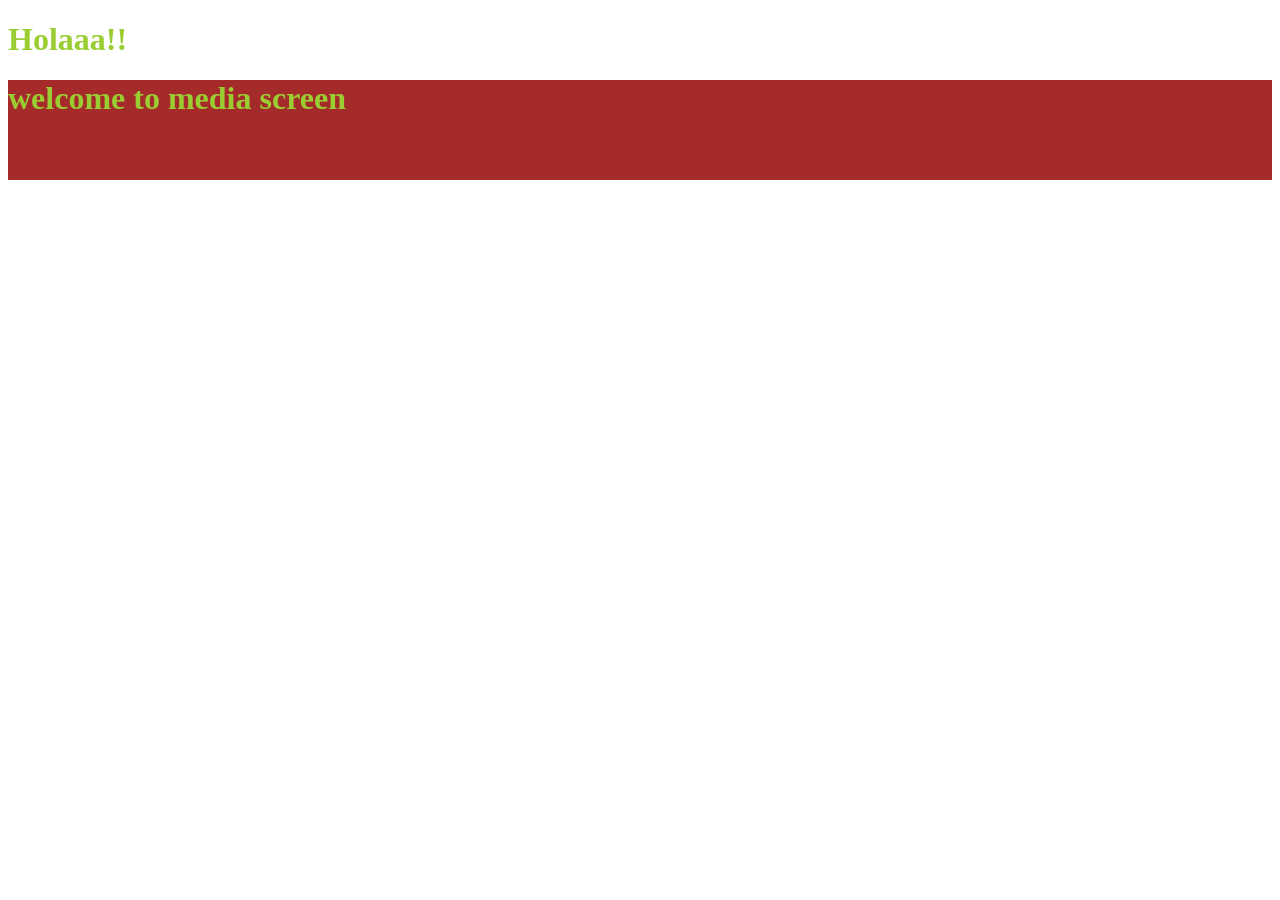
<file: Html Parent repo/css/dayidk.html>
<!-- Media query html -->
 <!DOCTYPE html>
 <html lang="en">
 <head>
    <meta charset="UTF-8">
    <meta name="viewport" content="width=device-width, initial-scale=1.0">
    <title>Document</title>
    <style>
        h1{
            color: yellowgreen;
        }
        .box{
            height: 100px;
        }
        @media print{
            h1{
                color:yellow;
            }
        }
        @media screen and (min-width : 500px){
            .box{
                background-color: brown;
            }
        }
        @media screen and (max-width :700px){
            .box{
                background-color: black;
            }
        }
    </style>
 </head>
 <body>
    <h1>Holaaa!!</h1>
    <div class="box">
        <h1>welcome to media screen</h1>
    </div>
 </body>
 </html>
</file>
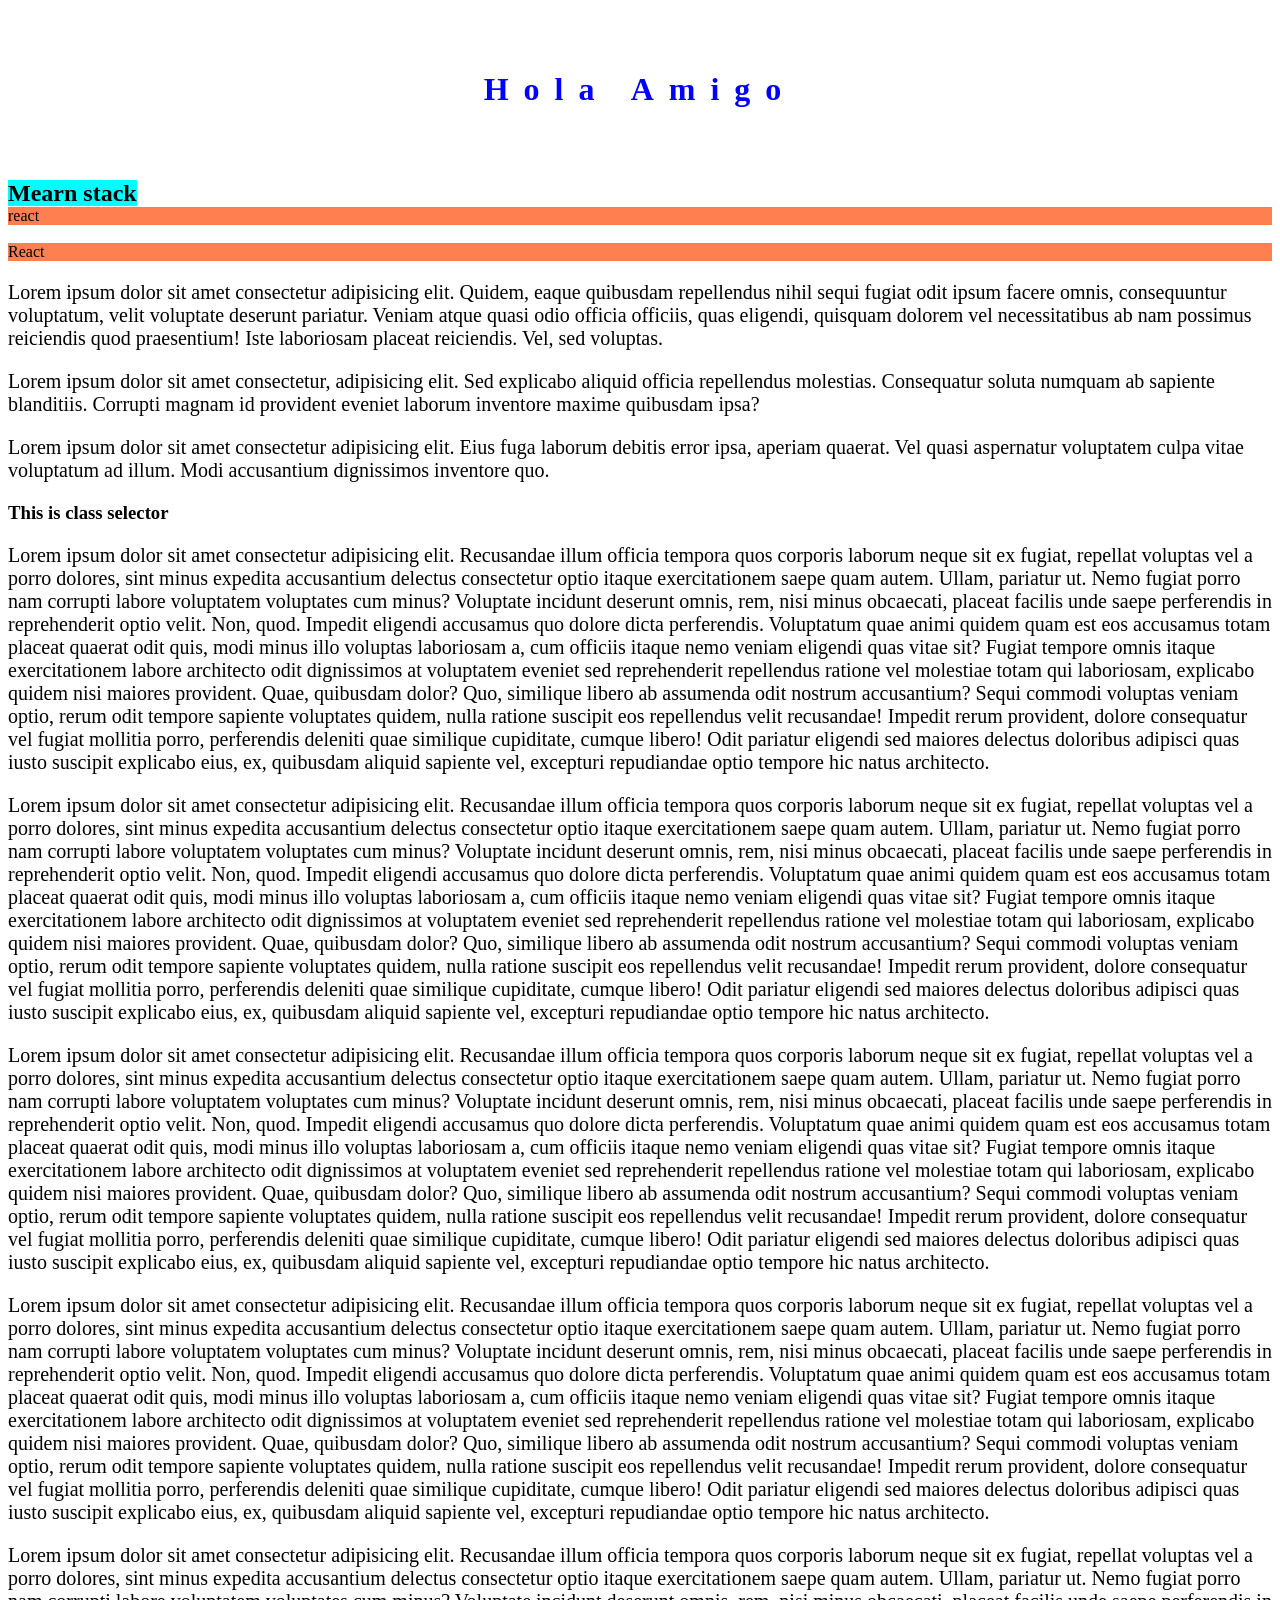
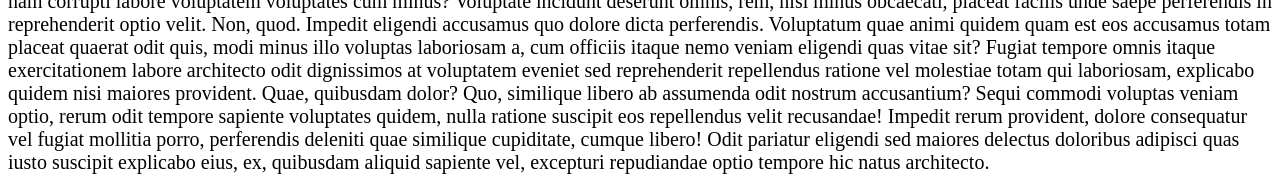
<file: Html Parent repo/css/html1.html>
<!DOCTYPE html>
<head>
    <link rel="stylesheet" href="html1.css">
    <style>
        /* p {
            color:aqua;
            background-color: blueviolet;
        } */
        /* #Spec {
            color:beige;
            background-color: black;
        } */
        /* .div1{
            color:chocolate;
            background-color: aqua;
        } */
         h1{
            color: blue;
            text-align: center;
            letter-spacing: 15px;
            text-decoration: none;
            border: blueviolet 5px;
            /* padding:33px; */
            /* margin:50px; */
            padding-top: 40px;
            padding :50px 30px

         }
         p{
            font-family: Georgia, 'Times New Roman', Times, serif;
            font-size: 20px;
         }
         span{
            background-color: coral;
            display: block;
         }
         h2{
            background-color: aqua;
            display: inline;
         }
    </style>
</head>
<body>
    <h1>Hola Amigo</h1>
    <h2>Mearn stack</h2>
    <span>react</span> <br>
    <span>React</span>
    <p>Lorem ipsum dolor sit amet consectetur adipisicing elit. Quidem, eaque quibusdam repellendus nihil sequi fugiat odit ipsum facere omnis, consequuntur voluptatum, velit voluptate deserunt pariatur. Veniam atque quasi odio officia officiis, quas eligendi, quisquam dolorem vel necessitatibus ab nam possimus reiciendis quod praesentium! Iste laboriosam placeat reiciendis. Vel, sed voluptas.</p>
   <div class="div1">
     <p>Lorem ipsum dolor sit amet consectetur, adipisicing elit. Sed explicabo aliquid officia repellendus molestias. Consequatur soluta numquam ab sapiente blanditiis. Corrupti magnam id provident eveniet laborum inventore maxime quibusdam ipsa?</p>
    <p id="Spec">Lorem ipsum dolor sit amet consectetur adipisicing elit. Eius fuga laborum debitis error ipsa, aperiam quaerat. Vel quasi aspernatur voluptatem culpa vitae voluptatum ad illum. Modi accusantium dignissimos inventore quo.</p>
    <h3>
        This is class selector
    </h3>
   </div>
   <p>Lorem ipsum dolor sit amet consectetur adipisicing elit. Recusandae illum officia tempora quos corporis laborum neque sit ex fugiat, repellat voluptas vel a porro dolores, sint minus expedita accusantium delectus consectetur optio itaque exercitationem saepe quam autem. Ullam, pariatur ut. Nemo fugiat porro nam corrupti labore voluptatem voluptates cum minus? Voluptate incidunt deserunt omnis, rem, nisi minus obcaecati, placeat facilis unde saepe perferendis in reprehenderit optio velit. Non, quod. Impedit eligendi accusamus quo dolore dicta perferendis. Voluptatum quae animi quidem quam est eos accusamus totam placeat quaerat odit quis, modi minus illo voluptas laboriosam a, cum officiis itaque nemo veniam eligendi quas vitae sit? Fugiat tempore omnis itaque exercitationem labore architecto odit dignissimos at voluptatem eveniet sed reprehenderit repellendus ratione vel molestiae totam qui laboriosam, explicabo quidem nisi maiores provident. Quae, quibusdam dolor? Quo, similique libero ab assumenda odit nostrum accusantium? Sequi commodi voluptas veniam optio, rerum odit tempore sapiente voluptates quidem, nulla ratione suscipit eos repellendus velit recusandae! Impedit rerum provident, dolore consequatur vel fugiat mollitia porro, perferendis deleniti quae similique cupiditate, cumque libero! Odit pariatur eligendi sed maiores delectus doloribus adipisci quas iusto suscipit explicabo eius, ex, quibusdam aliquid sapiente vel, excepturi repudiandae optio tempore hic natus architecto.</p>
   <div class="div2">
    <p>Lorem ipsum dolor sit amet consectetur adipisicing elit. Recusandae illum officia tempora quos corporis laborum neque sit ex fugiat, repellat voluptas vel a porro dolores, sint minus expedita accusantium delectus consectetur optio itaque exercitationem saepe quam autem. Ullam, pariatur ut. Nemo fugiat porro nam corrupti labore voluptatem voluptates cum minus? Voluptate incidunt deserunt omnis, rem, nisi minus obcaecati, placeat facilis unde saepe perferendis in reprehenderit optio velit. Non, quod. Impedit eligendi accusamus quo dolore dicta perferendis. Voluptatum quae animi quidem quam est eos accusamus totam placeat quaerat odit quis, modi minus illo voluptas laboriosam a, cum officiis itaque nemo veniam eligendi quas vitae sit? Fugiat tempore omnis itaque exercitationem labore architecto odit dignissimos at voluptatem eveniet sed reprehenderit repellendus ratione vel molestiae totam qui laboriosam, explicabo quidem nisi maiores provident. Quae, quibusdam dolor? Quo, similique libero ab assumenda odit nostrum accusantium? Sequi commodi voluptas veniam optio, rerum odit tempore sapiente voluptates quidem, nulla ratione suscipit eos repellendus velit recusandae! Impedit rerum provident, dolore consequatur vel fugiat mollitia porro, perferendis deleniti quae similique cupiditate, cumque libero! Odit pariatur eligendi sed maiores delectus doloribus adipisci quas iusto suscipit explicabo eius, ex, quibusdam aliquid sapiente vel, excepturi repudiandae optio tempore hic natus architecto.</p>
    </div>
   <p>Lorem ipsum dolor sit amet consectetur adipisicing elit. Recusandae illum officia tempora quos corporis laborum neque sit ex fugiat, repellat voluptas vel a porro dolores, sint minus expedita accusantium delectus consectetur optio itaque exercitationem saepe quam autem. Ullam, pariatur ut. Nemo fugiat porro nam corrupti labore voluptatem voluptates cum minus? Voluptate incidunt deserunt omnis, rem, nisi minus obcaecati, placeat facilis unde saepe perferendis in reprehenderit optio velit. Non, quod. Impedit eligendi accusamus quo dolore dicta perferendis. Voluptatum quae animi quidem quam est eos accusamus totam placeat quaerat odit quis, modi minus illo voluptas laboriosam a, cum officiis itaque nemo veniam eligendi quas vitae sit? Fugiat tempore omnis itaque exercitationem labore architecto odit dignissimos at voluptatem eveniet sed reprehenderit repellendus ratione vel molestiae totam qui laboriosam, explicabo quidem nisi maiores provident. Quae, quibusdam dolor? Quo, similique libero ab assumenda odit nostrum accusantium? Sequi commodi voluptas veniam optio, rerum odit tempore sapiente voluptates quidem, nulla ratione suscipit eos repellendus velit recusandae! Impedit rerum provident, dolore consequatur vel fugiat mollitia porro, perferendis deleniti quae similique cupiditate, cumque libero! Odit pariatur eligendi sed maiores delectus doloribus adipisci quas iusto suscipit explicabo eius, ex, quibusdam aliquid sapiente vel, excepturi repudiandae optio tempore hic natus architecto.</p>
   <p>Lorem ipsum dolor sit amet consectetur adipisicing elit. Recusandae illum officia tempora quos corporis laborum neque sit ex fugiat, repellat voluptas vel a porro dolores, sint minus expedita accusantium delectus consectetur optio itaque exercitationem saepe quam autem. Ullam, pariatur ut. Nemo fugiat porro nam corrupti labore voluptatem voluptates cum minus? Voluptate incidunt deserunt omnis, rem, nisi minus obcaecati, placeat facilis unde saepe perferendis in reprehenderit optio velit. Non, quod. Impedit eligendi accusamus quo dolore dicta perferendis. Voluptatum quae animi quidem quam est eos accusamus totam placeat quaerat odit quis, modi minus illo voluptas laboriosam a, cum officiis itaque nemo veniam eligendi quas vitae sit? Fugiat tempore omnis itaque exercitationem labore architecto odit dignissimos at voluptatem eveniet sed reprehenderit repellendus ratione vel molestiae totam qui laboriosam, explicabo quidem nisi maiores provident. Quae, quibusdam dolor? Quo, similique libero ab assumenda odit nostrum accusantium? Sequi commodi voluptas veniam optio, rerum odit tempore sapiente voluptates quidem, nulla ratione suscipit eos repellendus velit recusandae! Impedit rerum provident, dolore consequatur vel fugiat mollitia porro, perferendis deleniti quae similique cupiditate, cumque libero! Odit pariatur eligendi sed maiores delectus doloribus adipisci quas iusto suscipit explicabo eius, ex, quibusdam aliquid sapiente vel, excepturi repudiandae optio tempore hic natus architecto.</p>
   <p>Lorem ipsum dolor sit amet consectetur adipisicing elit. Recusandae illum officia tempora quos corporis laborum neque sit ex fugiat, repellat voluptas vel a porro dolores, sint minus expedita accusantium delectus consectetur optio itaque exercitationem saepe quam autem. Ullam, pariatur ut. Nemo fugiat porro nam corrupti labore voluptatem voluptates cum minus? Voluptate incidunt deserunt omnis, rem, nisi minus obcaecati, placeat facilis unde saepe perferendis in reprehenderit optio velit. Non, quod. Impedit eligendi accusamus quo dolore dicta perferendis. Voluptatum quae animi quidem quam est eos accusamus totam placeat quaerat odit quis, modi minus illo voluptas laboriosam a, cum officiis itaque nemo veniam eligendi quas vitae sit? Fugiat tempore omnis itaque exercitationem labore architecto odit dignissimos at voluptatem eveniet sed reprehenderit repellendus ratione vel molestiae totam qui laboriosam, explicabo quidem nisi maiores provident. Quae, quibusdam dolor? Quo, similique libero ab assumenda odit nostrum accusantium? Sequi commodi voluptas veniam optio, rerum odit tempore sapiente voluptates quidem, nulla ratione suscipit eos repellendus velit recusandae! Impedit rerum provident, dolore consequatur vel fugiat mollitia porro, perferendis deleniti quae similique cupiditate, cumque libero! Odit pariatur eligendi sed maiores delectus doloribus adipisci quas iusto suscipit explicabo eius, ex, quibusdam aliquid sapiente vel, excepturi repudiandae optio tempore hic natus architecto.</p>
</body>
</html>
</file>
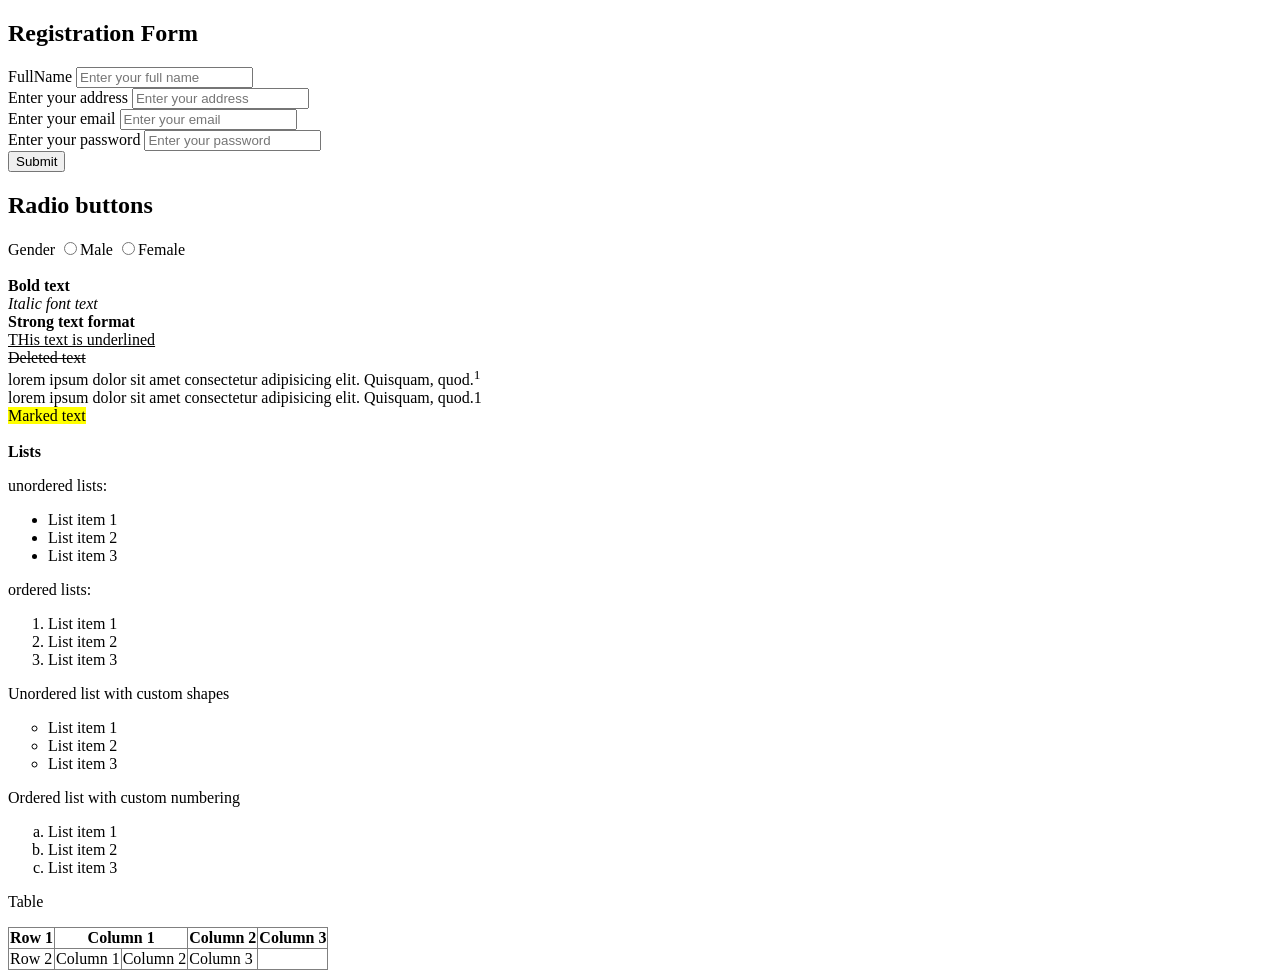
<file: Html Parent repo/html/day2.html>
<!DOCTYPE html>
<html lang="en">
<head>
    <meta charset="UTF-8">
    <meta name="viewport" content="width=device-width, initial-scale=1.0">
    <title>Document</title>
</head>
<body>

    <form>
        <h2>Registration Form</h2>
        <label for="">FullName</label>
        <input type="text" placeholder="Enter your full name"><br>
        <label for="">Enter your address</label>
        <input type="text" placeholder="Enter your address"><br>
        <label for="">Enter your email</label>
        <input type="email" placeholder="Enter your email"><br>
        <label for="">Enter your password</label>
        <input type="password" placeholder="Enter your password"><br>
        <button>Submit</button>
    </form>

    <form>
        <h2>Radio buttons</h2>
        <label for="">Gender</label>
        <input name="Gender" id="Male" type="radio"><label for="Male">Male</label>
        <input name="Gender" id="Female" type="radio"><label for="Female">Female</label>   
    </form><br>

    <b>Bold text</b><br>
    <i>Italic font text</i><br>
    <strong>Strong text format</strong><br>
    <u>THis text is underlined</u><br>
    <del>Deleted text</del><br>
    lorem ipsum dolor sit amet consectetur adipisicing elit. Quisquam, quod.<sup>1</sup><br>
    lorem ipsum dolor sit amet consectetur adipisicing elit. Quisquam, quod.<super>1</super><br>
    <mark>Marked text</mark><br>
    <br><strong>Lists</strong>
    <p>unordered lists:</p>
    <ul>
        <li>List item 1</li>
        <li>List item 2</li>
        <li>List item 3</li>
    </ul>
    <p>ordered lists:</p>
    <ol>
        <li>List item 1</li>
        <li>List item 2</li>
        <li>List item 3</li>
    </ol>
    <p>Unordered list with custom shapes</p>
    <ul style="list-style-type:circle;">
        <li>List item 1</li>
        <li>List item 2</li>
        <li>List item 3</li>
    </ul>
    <p>Ordered list with custom numbering</p>
    <ol type="a">
        <li>List item 1</li>
        <li>List item 2</li>
        <li>List item 3</li>
    </ol>
    <p>Table</p>
    <table border="1" style="border-collapse: collapse;">
            <tr>
                <th>Row 1</th>
                <th colspan="2">Column 1</th>
                <th>Column 2</th>
                <th>Column 3</th>
            </tr>
            <tr>
                <td> Row 2 </td>
                <td> Column 1</td>
                <td> Column 2</td>
                <td> Column 3</td>
            </tr>
    </table>
</body>
</html>
</file>
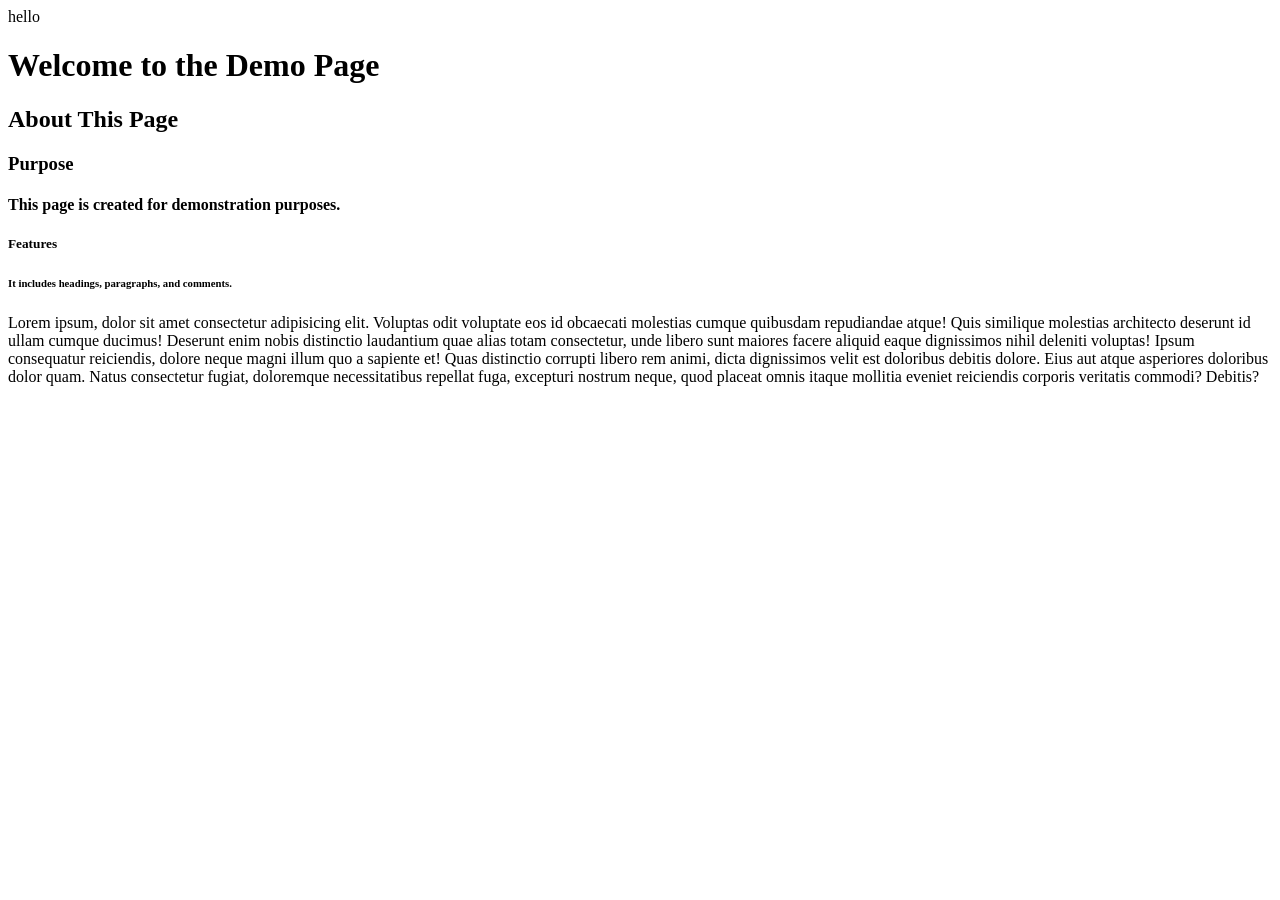
<file: Html Parent repo/html/demo.html>
<html>
    <head>
        <title>Demo Page</title>
    </head>
    <body>
        hello
        <!-- welcome to the comment section -->
        <h1>Welcome to the Demo Page</h1>
        <h2>About This Page</h2>
        <h3>Purpose</h3>
        <h4>This page is created for demonstration purposes.</h4>
        <h5>Features</h5>
        <h6>It includes headings, paragraphs, and comments.</h6>
        <p>Lorem ipsum, dolor sit amet consectetur adipisicing elit. Voluptas odit voluptate eos id obcaecati molestias cumque quibusdam repudiandae atque! Quis similique molestias architecto deserunt id ullam cumque ducimus! Deserunt enim nobis distinctio laudantium quae alias totam consectetur, unde libero sunt maiores facere aliquid eaque dignissimos nihil deleniti voluptas! Ipsum consequatur reiciendis, dolore neque magni illum quo a sapiente et! Quas distinctio corrupti libero rem animi, dicta dignissimos velit est doloribus debitis dolore. Eius aut atque asperiores doloribus dolor quam. Natus consectetur fugiat, doloremque necessitatibus repellat fuga, excepturi nostrum neque, quod placeat omnis itaque mollitia eveniet reiciendis corporis veritatis commodi? Debitis?
        </p>
    </body>
</html>
</file>
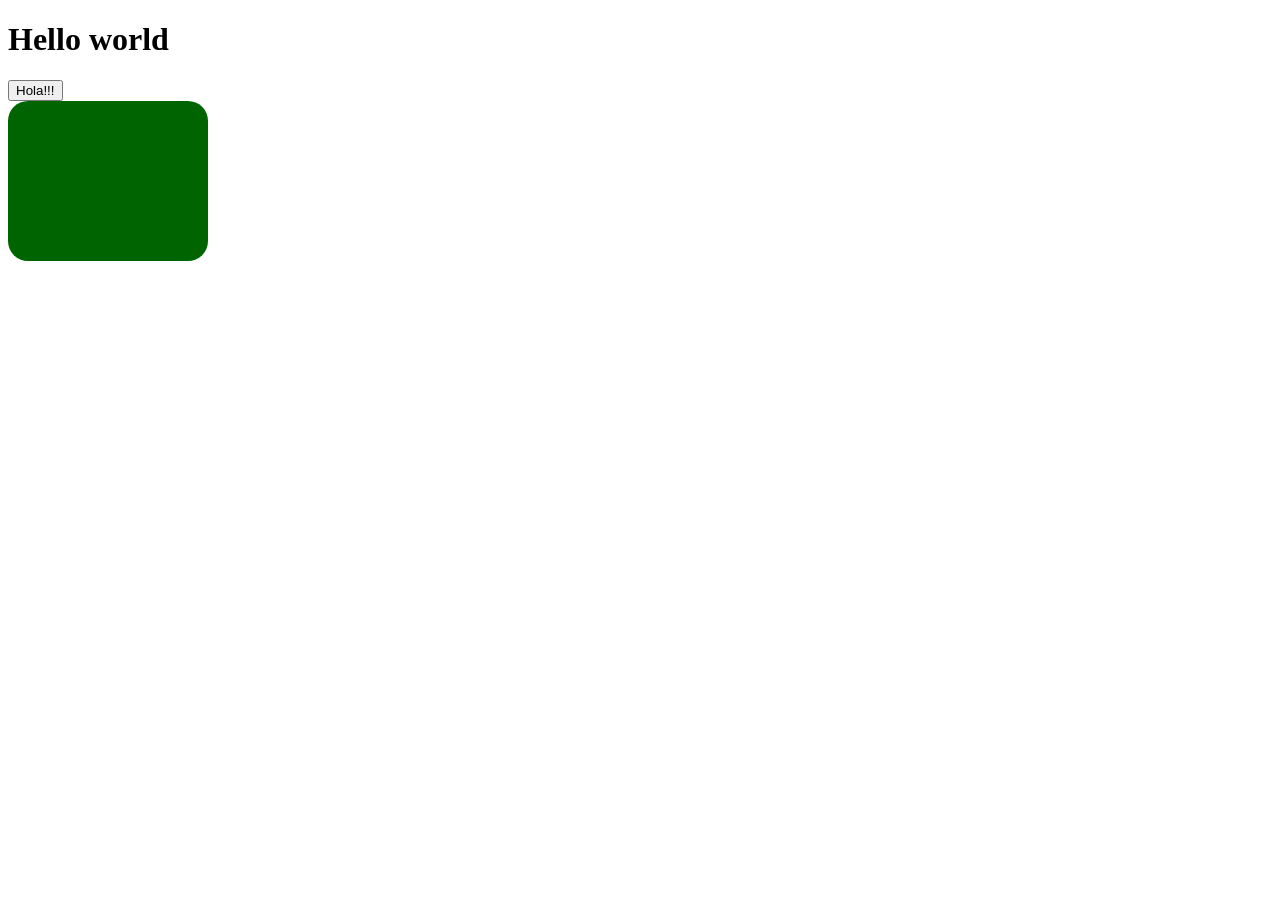
<file: Html Parent repo/html/demoo.html>
<!DOCTYPE html>
<html lang="en">
<head>
    <meta charset="UTF-8">
    <meta name="viewport" content="width=device-width, initial-scale=1.0">
    <title>Document</title>
    <style>
        /* button{
            padding:10px;
            background-color: blanchedalmond;
            font-size:larger;
            border-radius: 10px;
            font-weight: 600;
            transition: background-color 1.5s;
            transition-delay: 2s;
        }
        button:hover{
            background-color: grey;
            color:white;
            border: 2px color red;
        }
        .box{
            width:300px;
            height:250px;
            background-color: beige;
            border-radius: 20px;
            /* transition: background-color;
            transition-duration: 1.5s;
            transition-timing-function: ease;
            transition-delay: 2s; */
            /* transition: transform 1.4s ease-in-out;
            margin:40px;
        }
        .box:hover{
            background-color: rgb(229, 135, 13); */ 
            /* transform: scale(.5); */
            /* transform: translatex(200px);
        } */
.box{
    width:200px;
    height:160px;
    border-radius:20px;
    background-color: darkgreen;

    animation-name:colorchange;
    animation-duration: 5s;
    animation-timing-function:infinite  ease;
}

@keyframes colorchange{
    /* from{
        background-color: white;
    }
    to {
        background-color: yellow;
    } */
     0%{
        background-color: bisque;
     }
     40%{
        background-color:cornflowerblue;
     }
     80%
     {
        background-color: darkseagreen;
     }
     100%
     {
        width: 50%;
     }
}

    </style>
</head>
<body>
    <h1>Hello world</h1>
    <button>Hola!!!</button>
    <div class="box">
    </div>
</body>
</html>
</file>
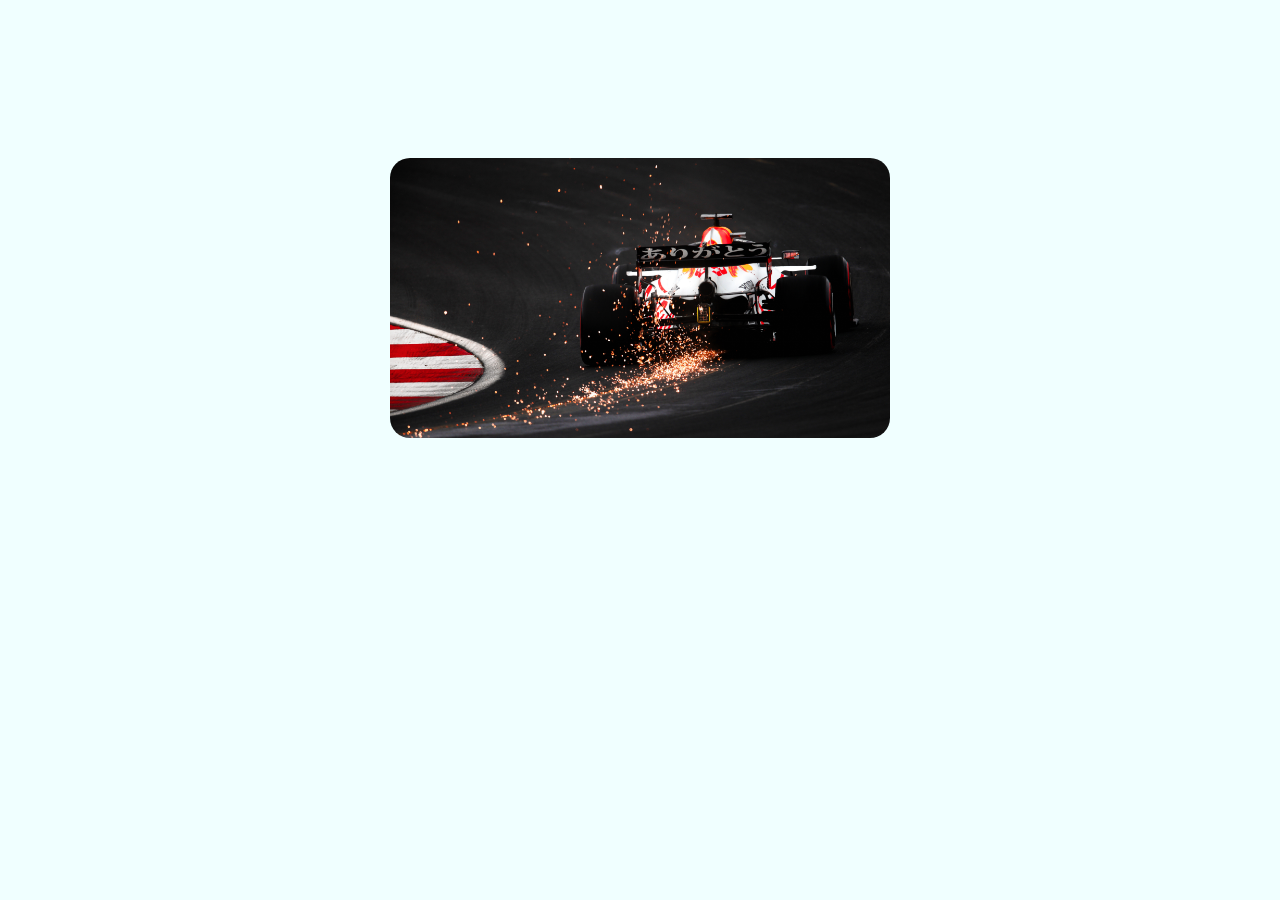
<file: Html Parent repo/Projects/html/Daily work/Transition.html>
<!DOCTYPE html>
<html lang="en">

<head>
    <meta charset="UTF-8">
    <meta name="viewport" content="width=device-width, initial-scale=1.0">
    <title>Document</title>
    <style>
        @keyframes tocircle {
            from {
                width: 400px;
                height: 280px;
                border-radius: 20px;
                background-color: hwb(0 98% 2%);
            }

            to {
                width: 350px;
                height:350px;
                border-radius:50%;
                background-color: rgb(250, 251, 251);
            }
        }

        body {
            background-color: azure;
            display: flex;
            justify-content: center;
            padding-top: 150px;
        }

        .circle {
            width: 500px;
            height: 280px;
            border-radius: 20px;
            background-image: url('./media/backimg.png');
            background-size: cover;
            background-position: center;
            background-repeat: no-repeat;
            background-color: hwb(0 98% 2%);
            animation-name: tocircle;
            animation-duration: 6s;
            animation-timing-function: ease-in-out;
            animation-iteration-count: infinite;
            animation-direction: alternate;
        }
    </style>
</head>

<body>
    <div class="circle"></div>
</body>

</html>
</file>
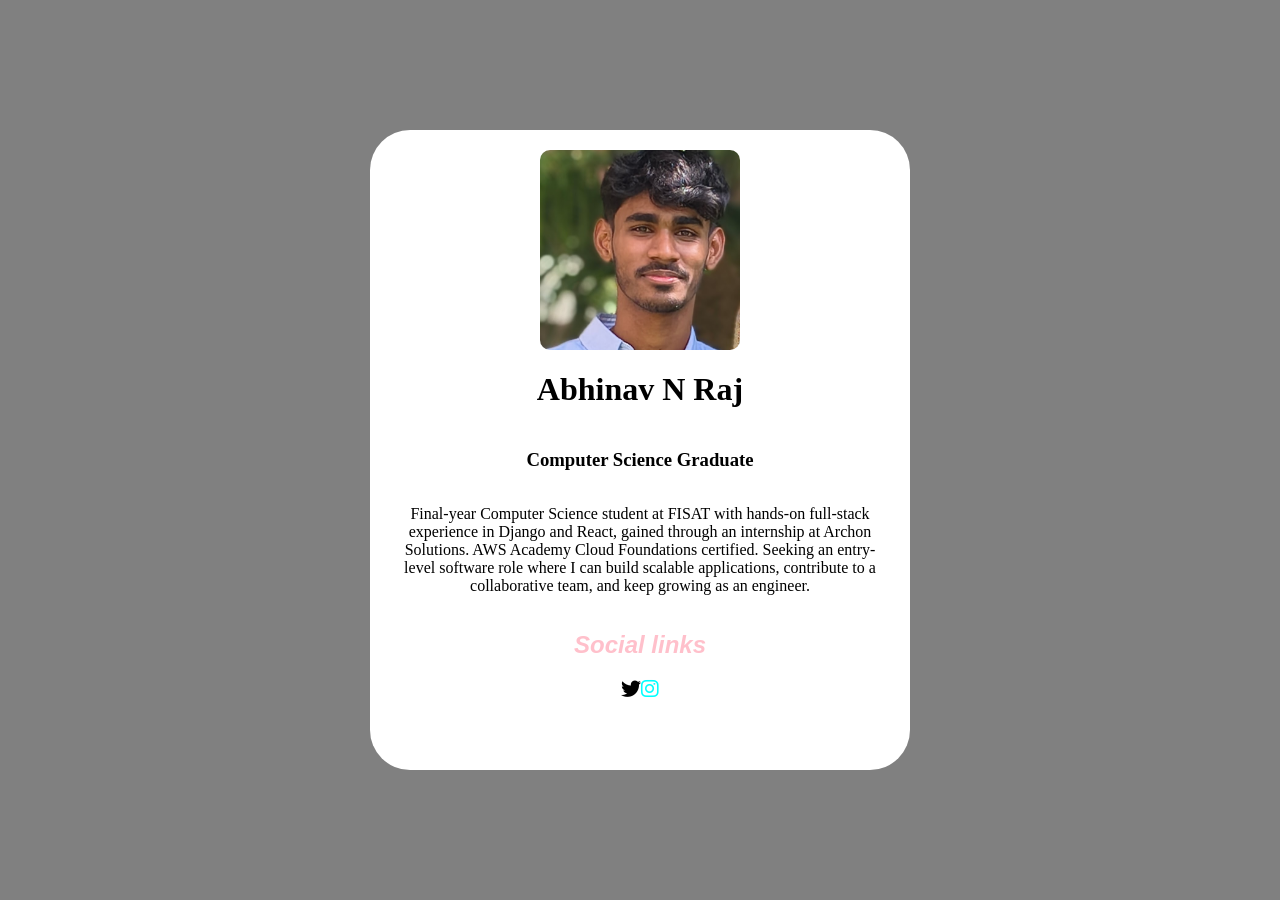
<file: Html Parent repo/Projects/html/profile card/Profile.html>
<html>

<head>
    <link rel="Stylesheet" href="./Profile.css">
    <link rel="stylesheet"
      href="https://cdnjs.cloudflare.com/ajax/libs/font-awesome/6.7.2/css/all.min.css">
    <title>Profile Card</title>
</head>

<body>
    <div class="profile-card">
        <img src="./img.jpg" alt="Profile Pic" class="profile-image">
        <h1>Abhinav N Raj</h1>
        <h3>Computer Science Graduate</h3>
        <p>Final-year Computer Science student at FISAT with hands-on full-stack experience in Django and React, gained
            through an internship at Archon Solutions. AWS Academy Cloud Foundations certified. Seeking an entry-level
            software role where I can build scalable applications, contribute to a collaborative team, and keep growing
            as an engineer.</p>
            <h2 id="sl">Social links</h2>
        <div class="social-links">
            <a id="twitter" href="https://x.com/home">
                <i class="fa-brands fa-twitter"></i>
            </a>
            <a id="insta" href="https://instagram.com">
                <i class="fa-brands fa-instagram"></i>
            </a>
        </div>
    </div>
</body>

</html>
</file>
<file: Html Parent repo/css/html1.css>
/* /* *{
    background-color: black;
    color: red;
} */
/* .div2{
    background-image: url(https://encrypted-tbn0.gstatic.com/images?q=tbn:ANd9GcQdvwZBaO9przcsHuYy7yG6Ujcx6kn5ggYdKVZl2Sl2lA&s=10);
    background-repeat: no-repeat;
    background-size:cover;
    
} */
</file>
<file: Html Parent repo/Projects/html/profile card/Profile.css>
.profile-card{
    height:600px;
    width:500px;
    display:flex;
    flex-direction: column;
    align-items: center;
    background-color: white;
    padding: 20px;
    text-align: center;
    border-radius: 40px;
}
body{
    background-color: grey;
    display: flex;
    align-items: center;
    justify-content: center;

}
.profile-image{
    width: 200px;
    height: 200px;
    border-radius: 10px;
    object-fit:cover;
    
}
#sl{
    color: pink;
    font-family: Arial, Helvetica, sans-serif;
    font-style:italic;
}
#insta{
    color: aqua;
    
}
#twitter{
    color:black;
}
.social-links{
    font-size: 20px;
    display: flex;
    justify-content: space-between;
    
}
</file>
